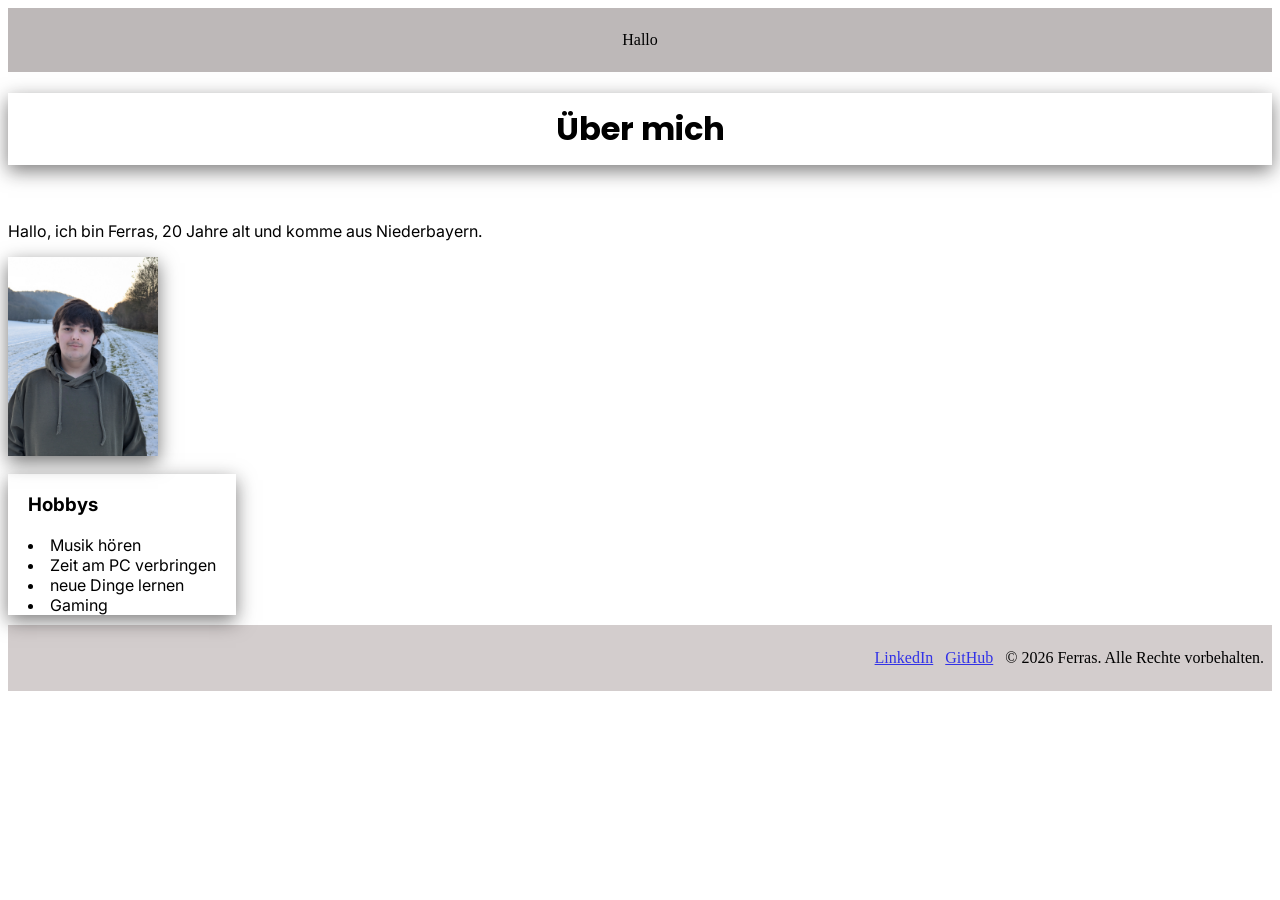
<file: index.html>
<!DOCTYPE html>
<html>
<head>
    <link rel="stylesheet" href="style.css">
    <meta charset="UTF-8">
    <meta name="viewport" content="width=device-width, initial-scale=1.0">
    <title>Profil von Ferras</title>
    <link rel="preconnect" href="https://fonts.googleapis.com">
    <link rel="preconnect" href="https://fonts.gstatic.com" crossorigin>
    <link href="https://fonts.googleapis.com/css2?family=Inter:wght@400;600;700&family=Poppins:wght@400;600;700&display=swap" rel="stylesheet">

    </head>
 
   


<body>

    <header class="header">
        <p class="p">Hallo</p>
        <a class="bewerbung" href="bewerbung22.html" target="_blank">Bewerbung</a>
    </header>

<h1 class="main-headline">Über mich</h1>
    
    <br>
    <p class="vorstellung">Hallo, ich bin Ferras, 20 Jahre alt und komme aus Niederbayern.</p>

    <div class="bild-rechts">
        <img class="ferras" src="ferras.jpg" alt="Ein Bild von Ferras" width="150">
    </div>
        <br>

<div class="hobbys">
        <h3> Hobbys </h3>

<li>Musik hören</li>
<li>Zeit am PC verbringen </li>
<li>neue Dinge lernen </li>
<li>Gaming</li>
</div>





<br> 
<footer class="footer">
<a class="socials" href="https://www.linkedin.com/in/ferras-amin-35a4863b3/" target="_blank">LinkedIn</a>

<a class="socials" href="https://github.com/fxrras" target="_blank">GitHub</a>
 <p>© 2026 Ferras. Alle Rechte vorbehalten.</p>
</footer>
</body>

</html>
</file>
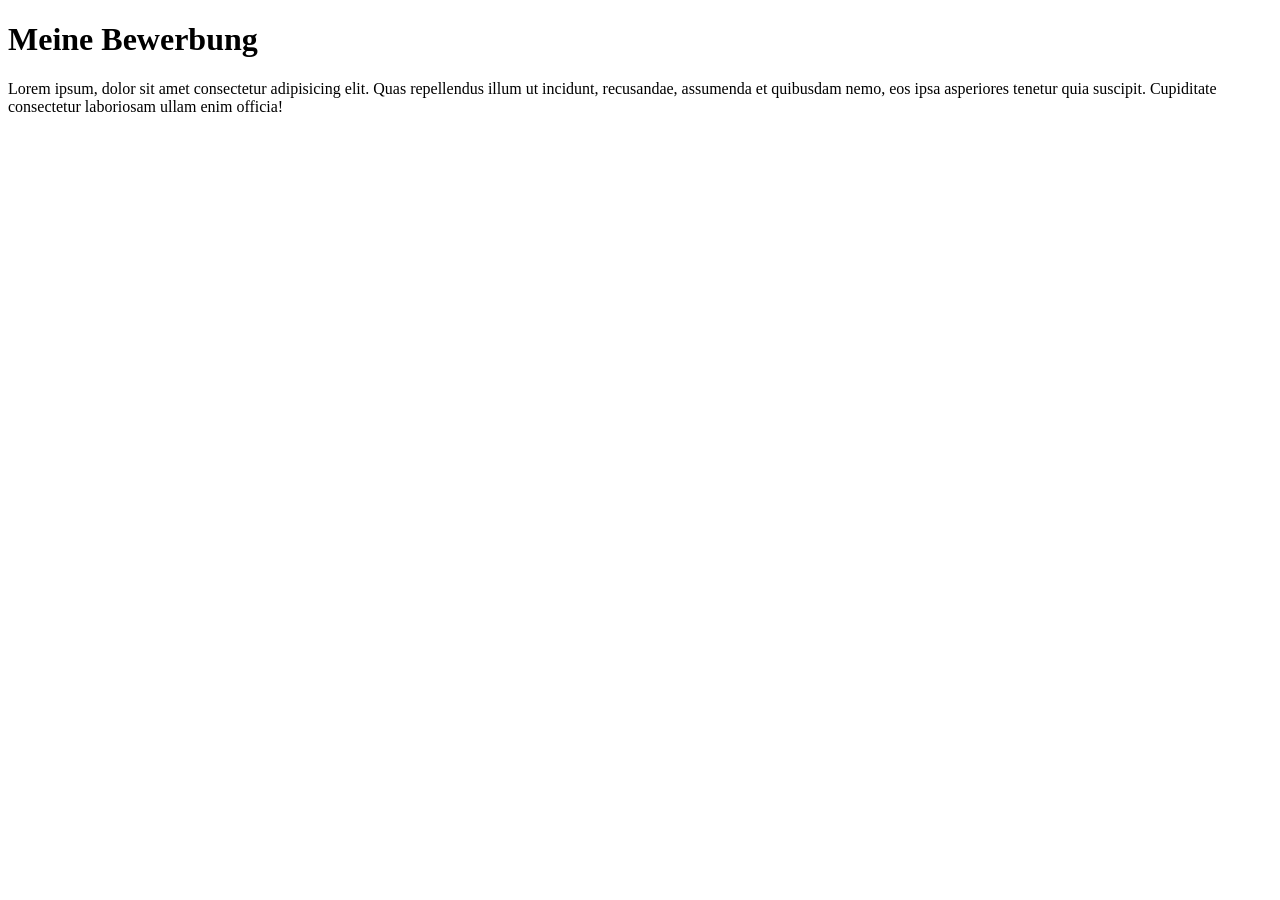
<file: bewerbung22.html>
<!DOCTYPE html>
<html lang="en">
<head>
    <meta charset="UTF-8">
    <meta name="viewport" content="width=device-width, initial-scale=1.0">
    <title>Document</title>
</head>
<body>
    <h1>Meine Bewerbung</h1>
    <p>Lorem ipsum, dolor sit amet consectetur adipisicing elit. 
    Quas repellendus illum ut incidunt, recusandae, assumenda et quibusdam nemo, eos ipsa asperiores tenetur quia suscipit. Cupiditate consectetur laboriosam ullam enim officia!</p>
</body>
</html>
</file>
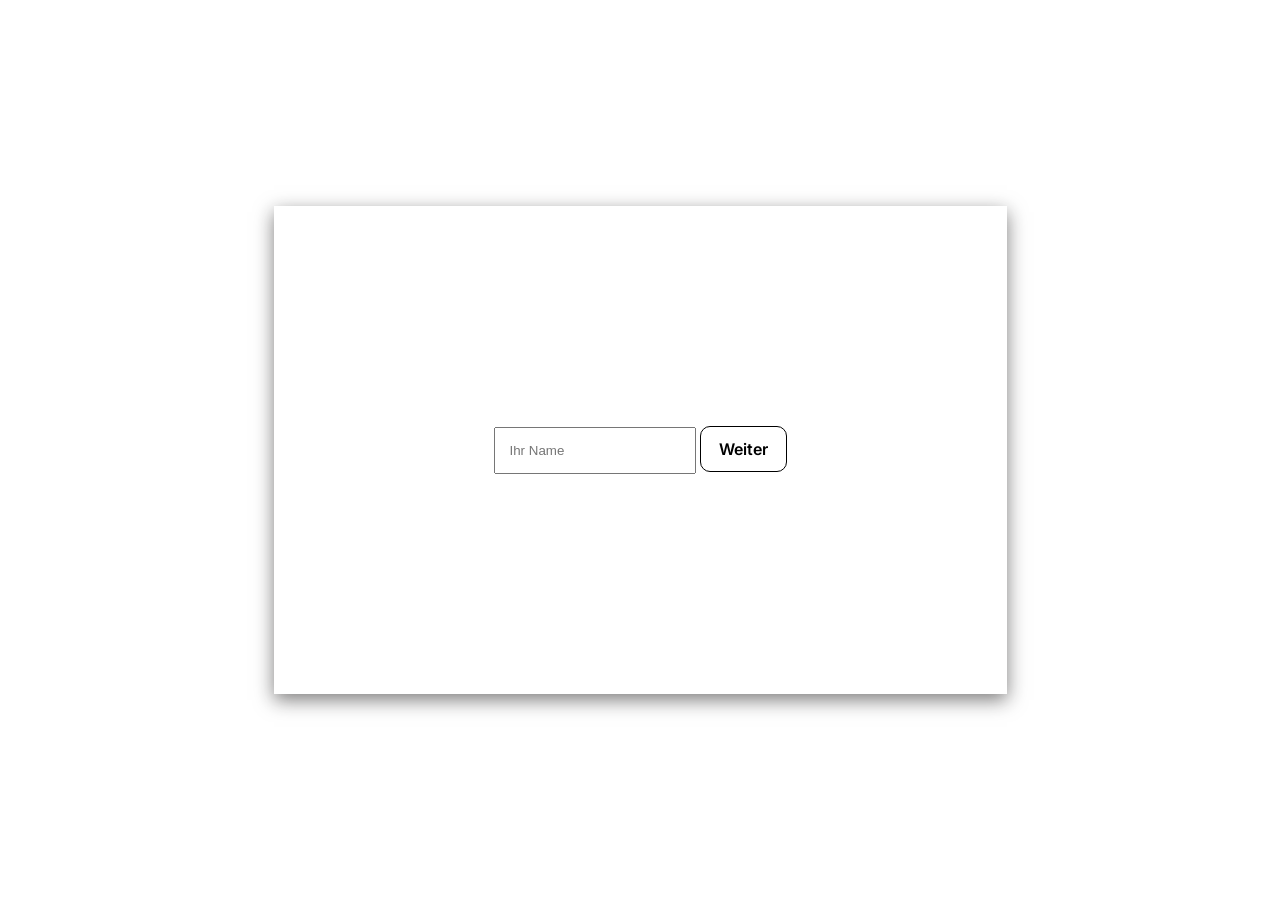
<file: login.html>
<!DOCTYPE html>
<html lang="en">
<head>
    <link rel="stylesheet" href="style.css">
    <meta charset="UTF-8">
    <meta name="viewport" content="width=device-width, initial-scale=1.0">
    <title>Login</title>
    <link rel="preconnect" href="https://fonts.googleapis.com">
    <link rel="preconnect" href="https://fonts.gstatic.com" crossorigin>
    <link href="https://fonts.googleapis.com/css2?family=Inter:wght@400;600;700&family=Poppins:wght@400;600;700&display=swap" rel="stylesheet">
</head>
<body class="login-body">
    
<form class="login">
    <input type="name" placeholder="Ihr Name">
    <a class="weiter-btn" href="index.html">Weiter</a>
        
</button>
</form>

</body>
</html>
</file>
<file: style.css>
.bewerbung{color: black;
display: none;
}
        .bewerbung:hover{color: red;}

    
            a{color:rgb(50, 50, 231)}
            a:hover{color:rgb(0, 187, 255)}

            .socials{
                margin-right: 12px
            }
.footer
{
    background-color: rgb(211, 205, 205);
    padding: 8px;
    display: flex;
    flex-direction: row;
    align-items:center;
    justify-content:flex-end;
    margin-top: 10px
}

.header
{
    background-color:rgb(189, 184, 184);
    padding: 12px;
    display:flex;
    flex-direction: row;
    align-items:center;
    justify-content:center;
}

    .p {margin:11px}

.bild-rechts {
    display: flex;
}

.ferras
{
    display: block;
    box-shadow:0 6px 18px rgba(0, 0, 0, 0.55);
}

.hobbys
{
    display:inline-block;
    box-shadow:0 6px 18px rgb(20, 19, 19, 0.55);
    padding:0px 20px;
    font-family:"Inter", sans-serif;
}

.login
{   
    background-color: rgb(255, 255, 255);
    box-shadow:0 6px 18px rgb(20, 19, 19, 0.55);
    padding: 220px;
}

.login-body
{
  margin: 0;
  min-height: 100vh;
  display: flex;
  justify-content: center; /* horizontal */
  align-items: center; 
}

.login input
{
    width: 170px;
    padding: 14px;
}

.login button
{
    width: 100px;
    padding: 14px;
    border: 2px;
}

.login a
{
    text-decoration: none;
    color: black;  
}

.main-headline
{
    display: flex;
    justify-content: center;
    box-shadow:0 6px 18px rgb(20, 19, 19, 0.55);
    padding: 12px;
    font-family: "poppins", sans-serif;
}
.vorstellung
{
    font-family:"Inter", sans-serif;
}

.weiter-btn {
  display: inline-block;
  padding: 12px 18px;
  background-color: #ffffff;
  color: white;
  text-decoration: none;
  border-radius: 10px;
  font-weight: 600;
  border: 1px solid black;
  font-family: Inter, sans-serif;
}

.weiter-btn:hover {
  background-color: #afc4e2;
}
</file>
